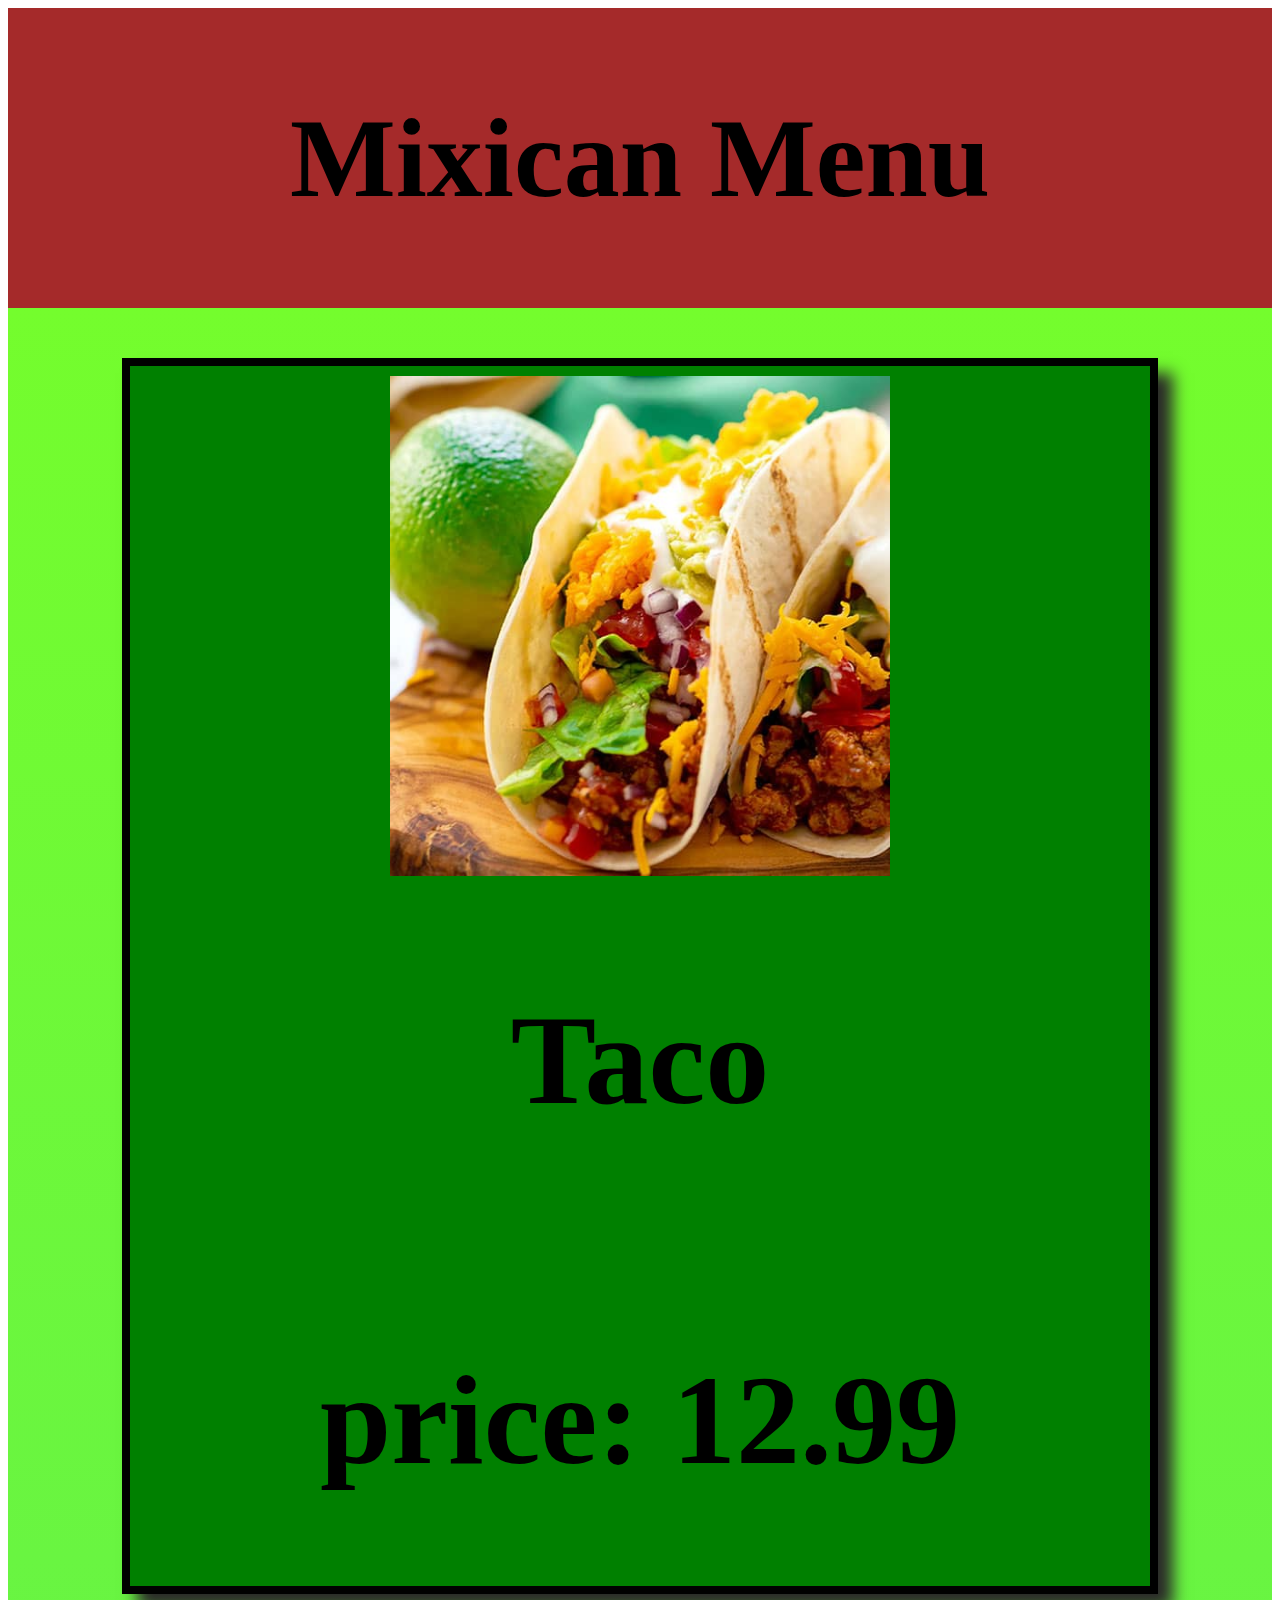
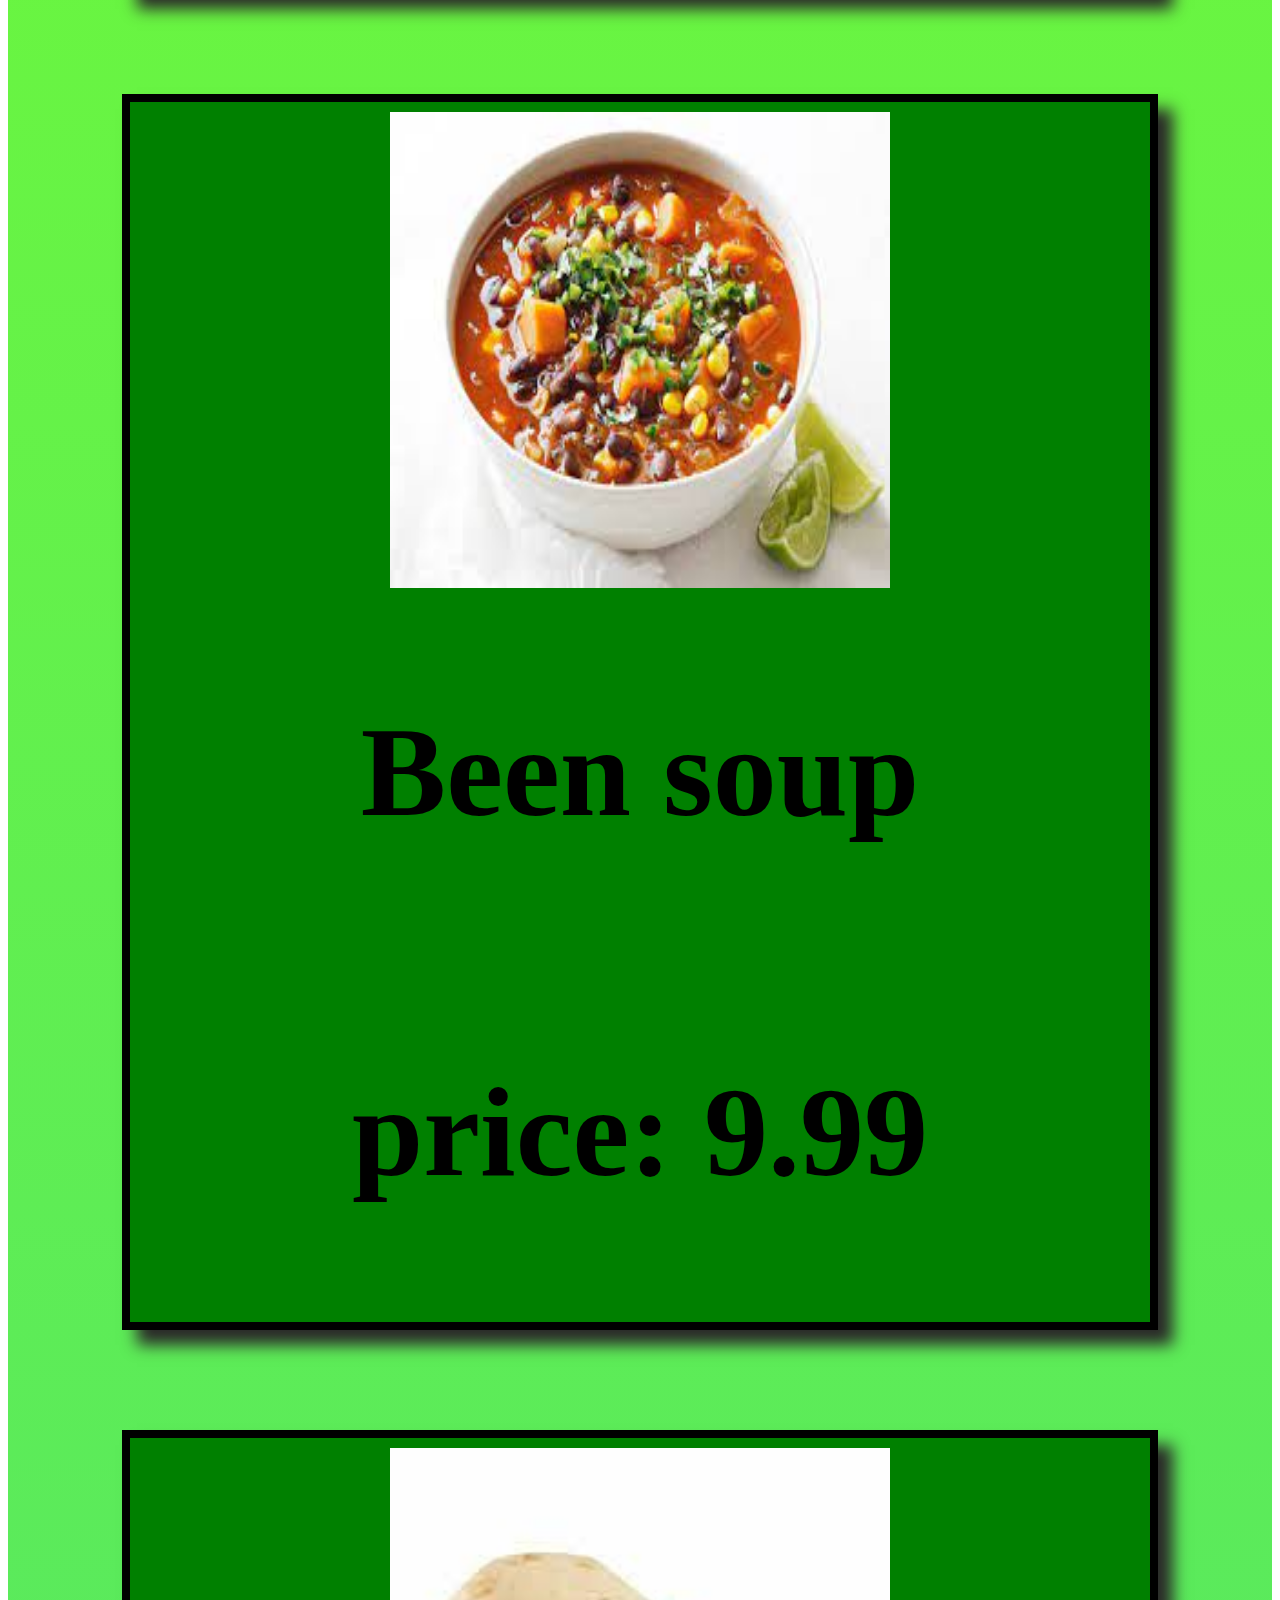
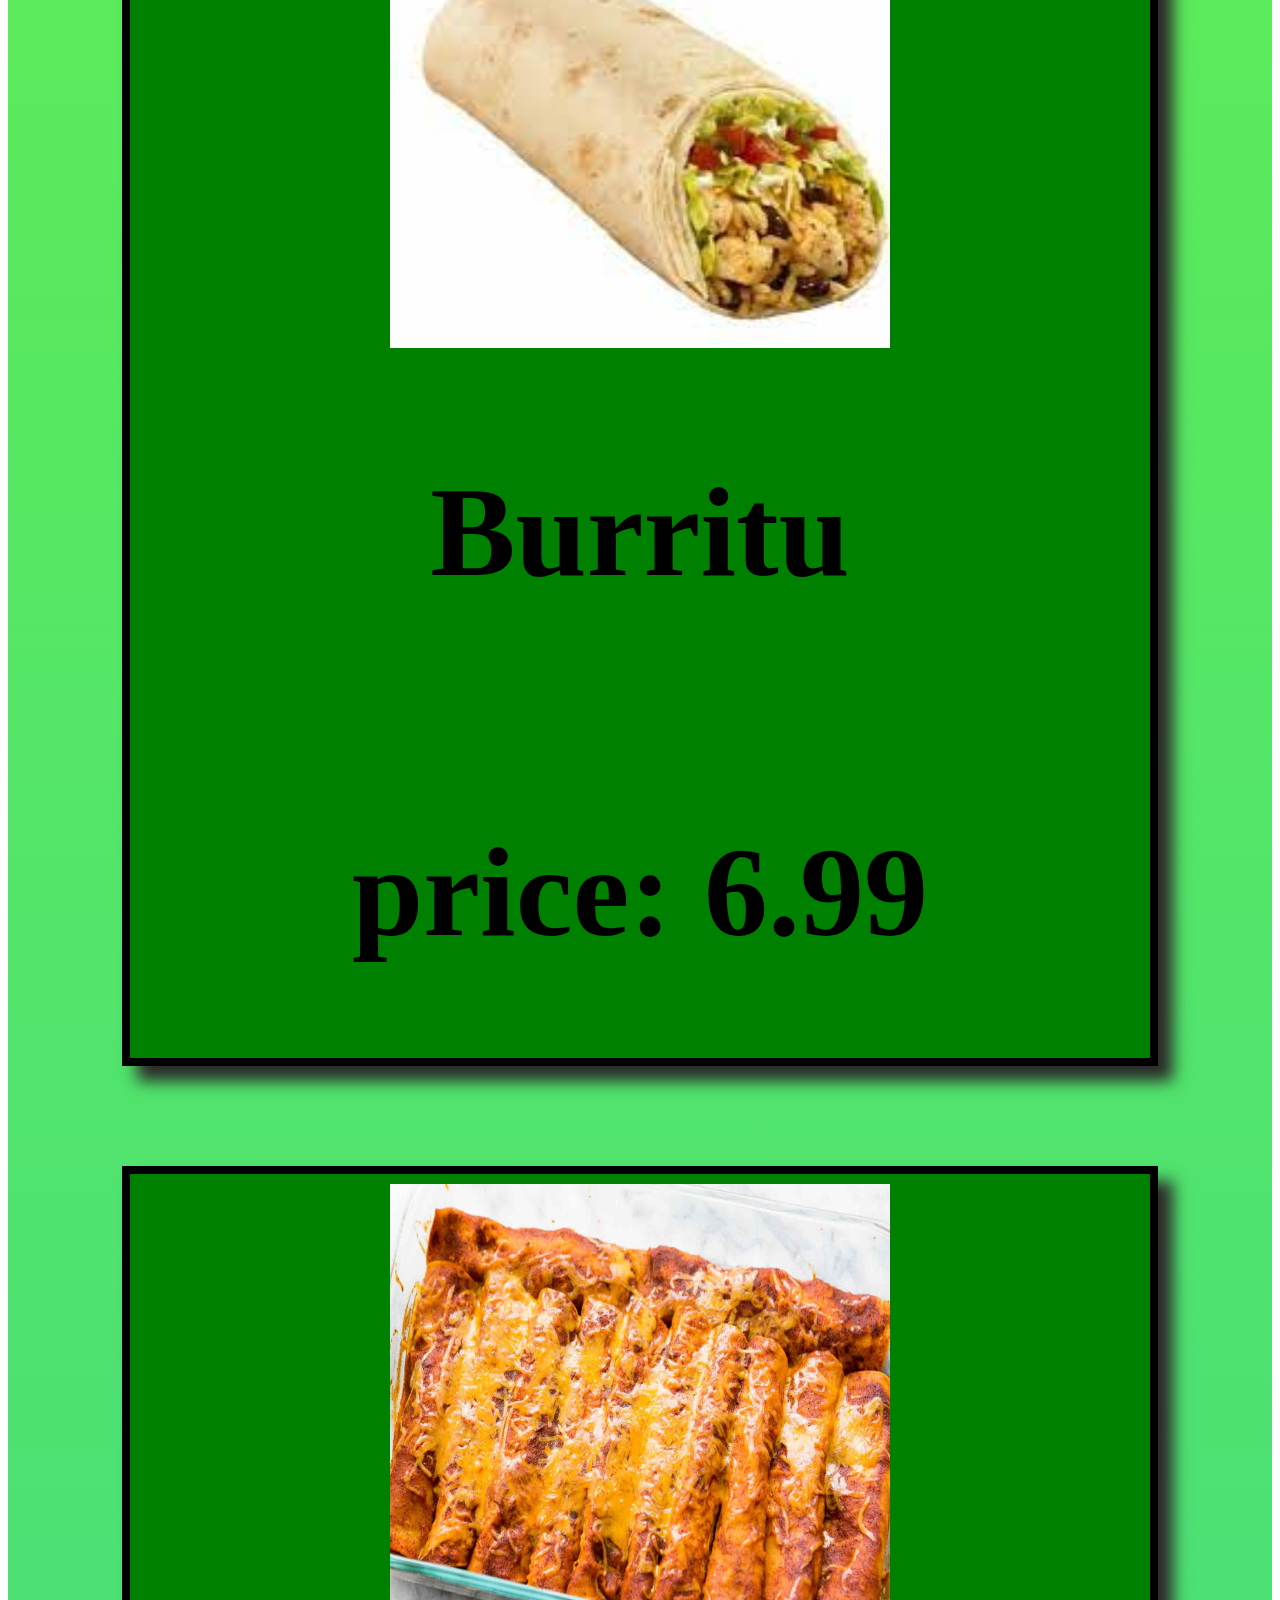
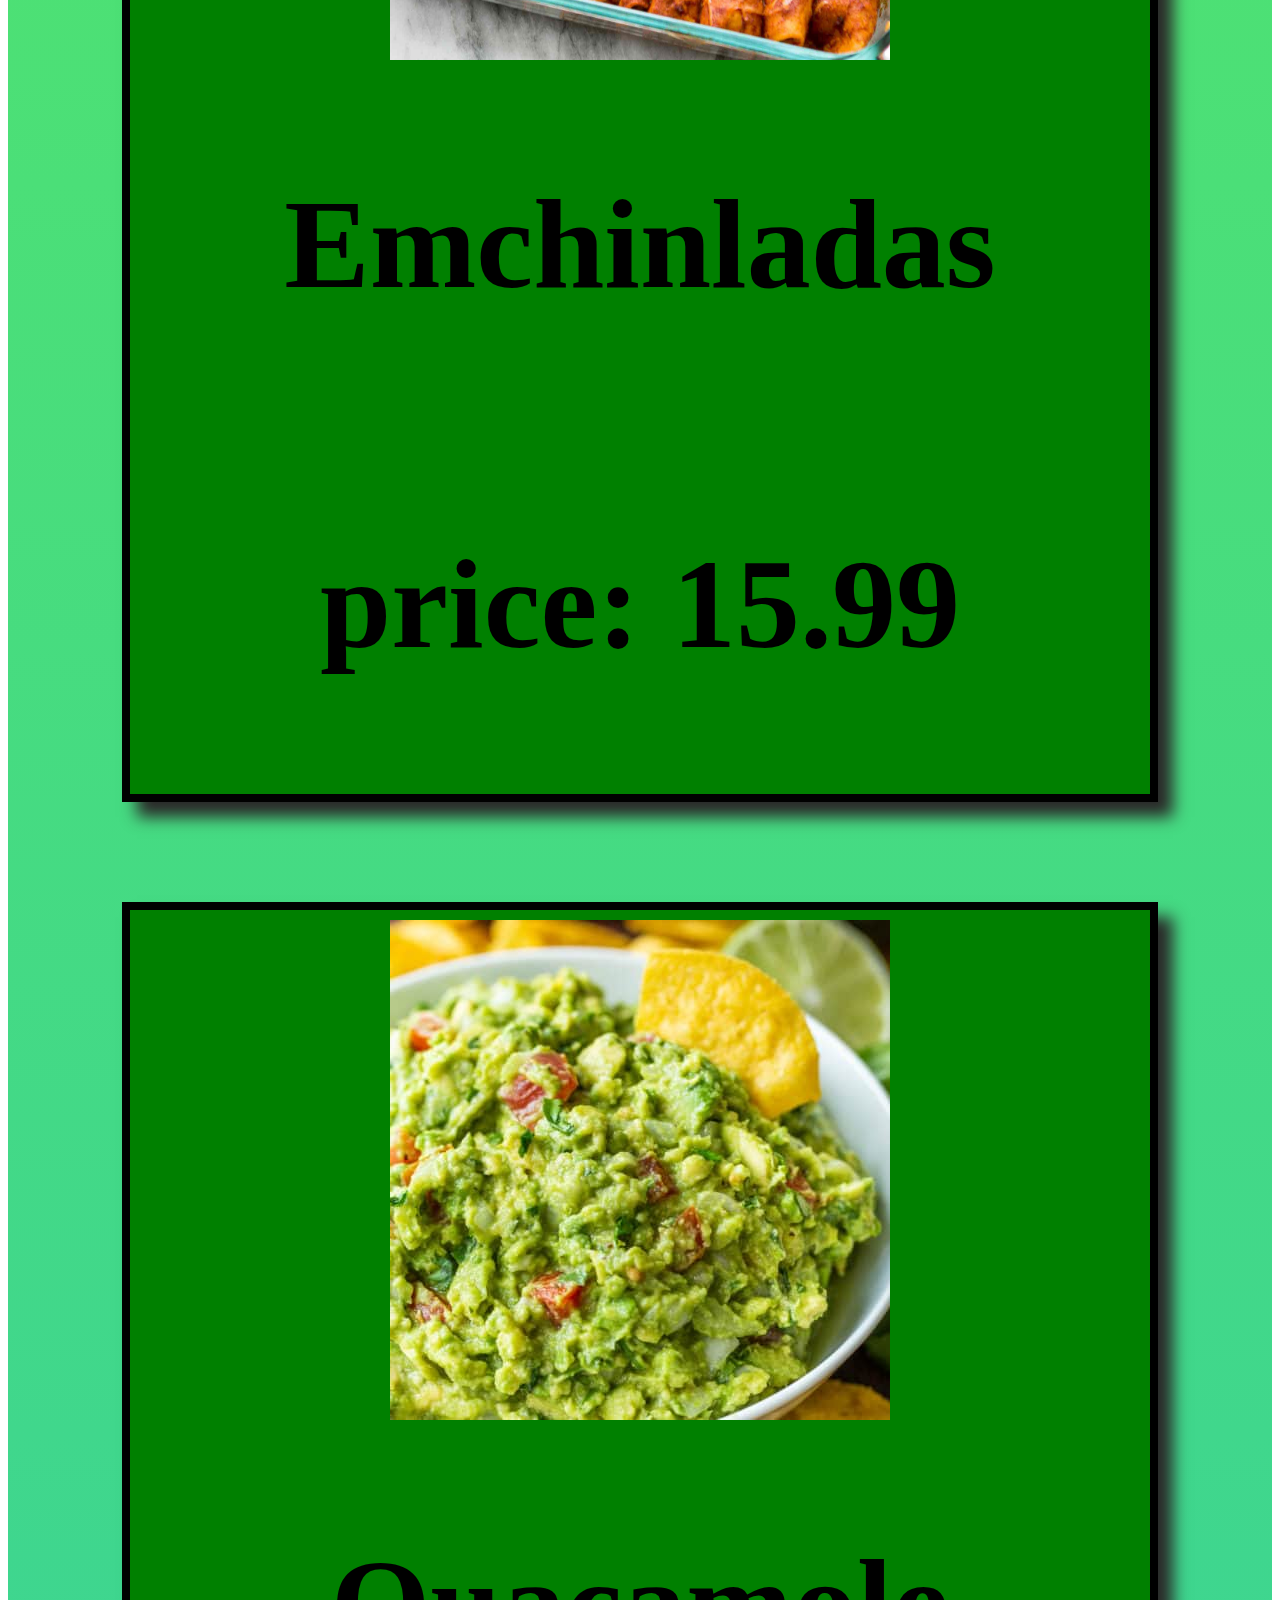
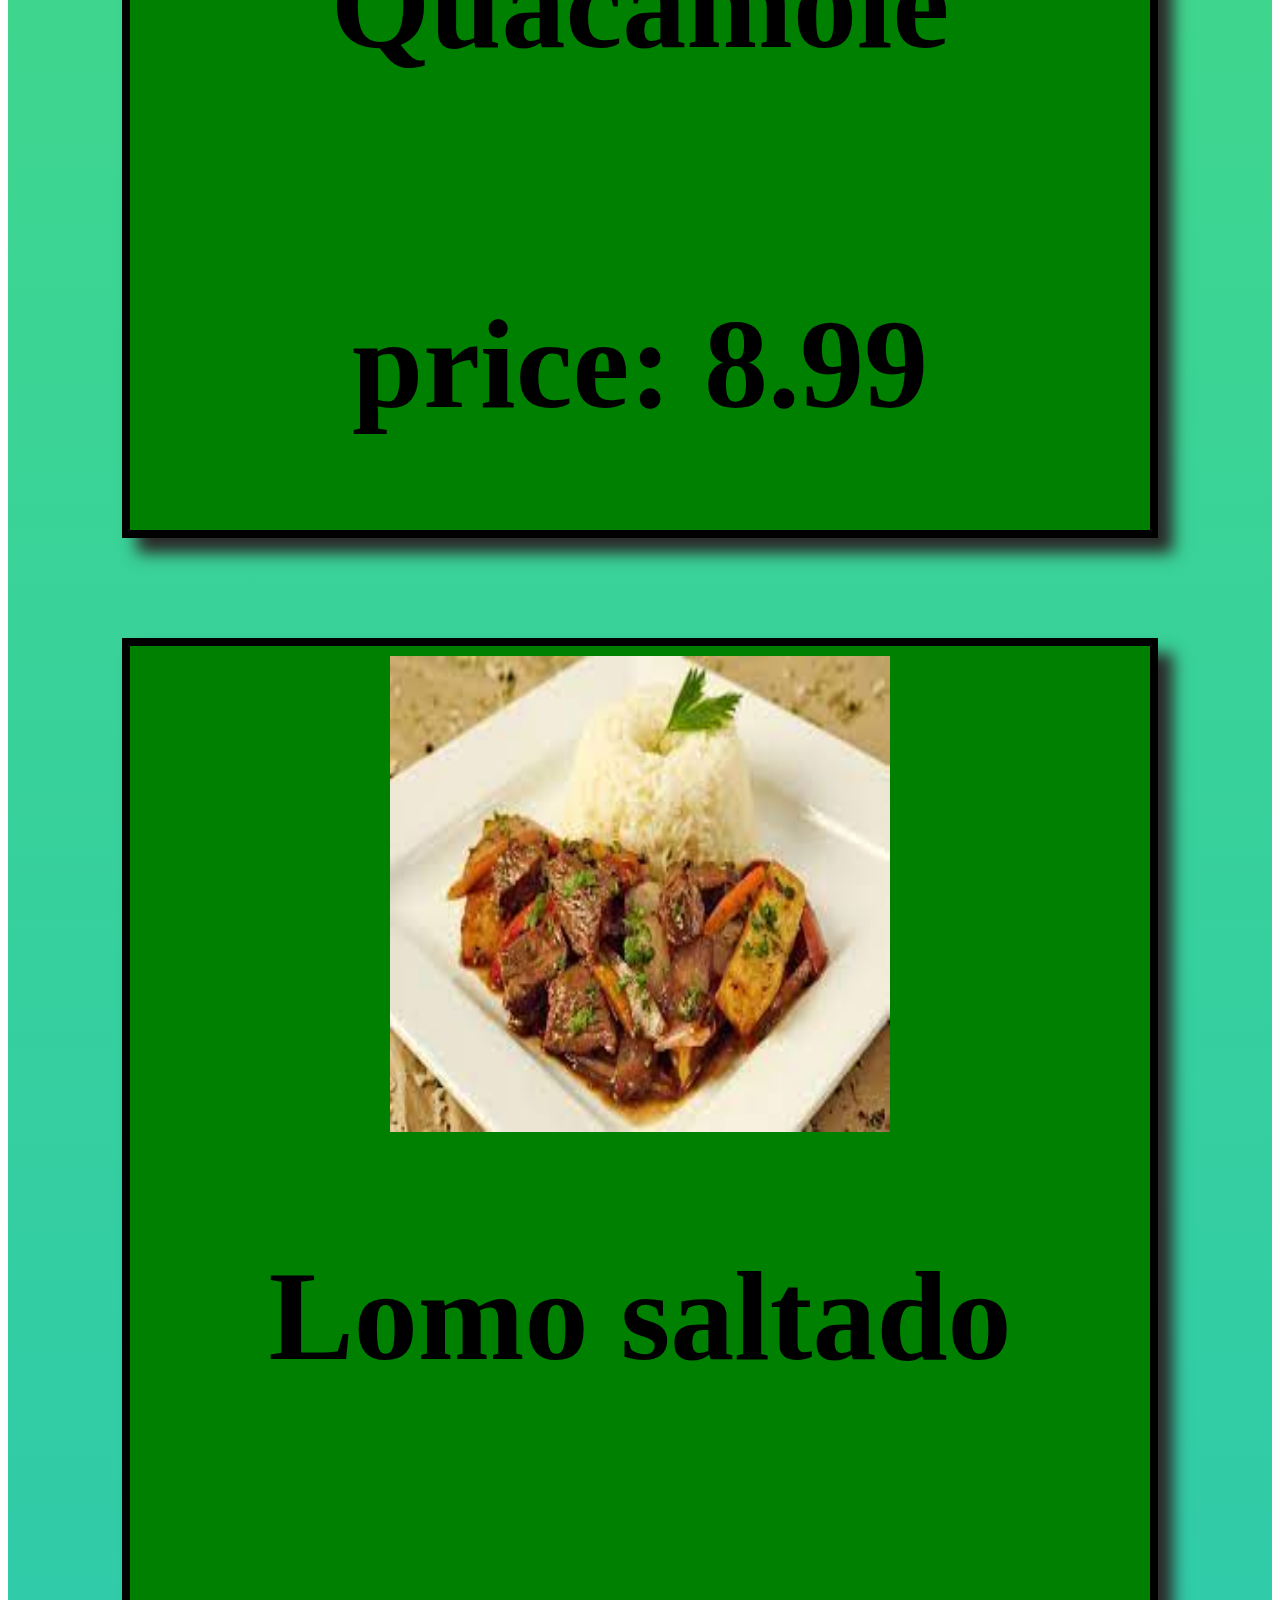
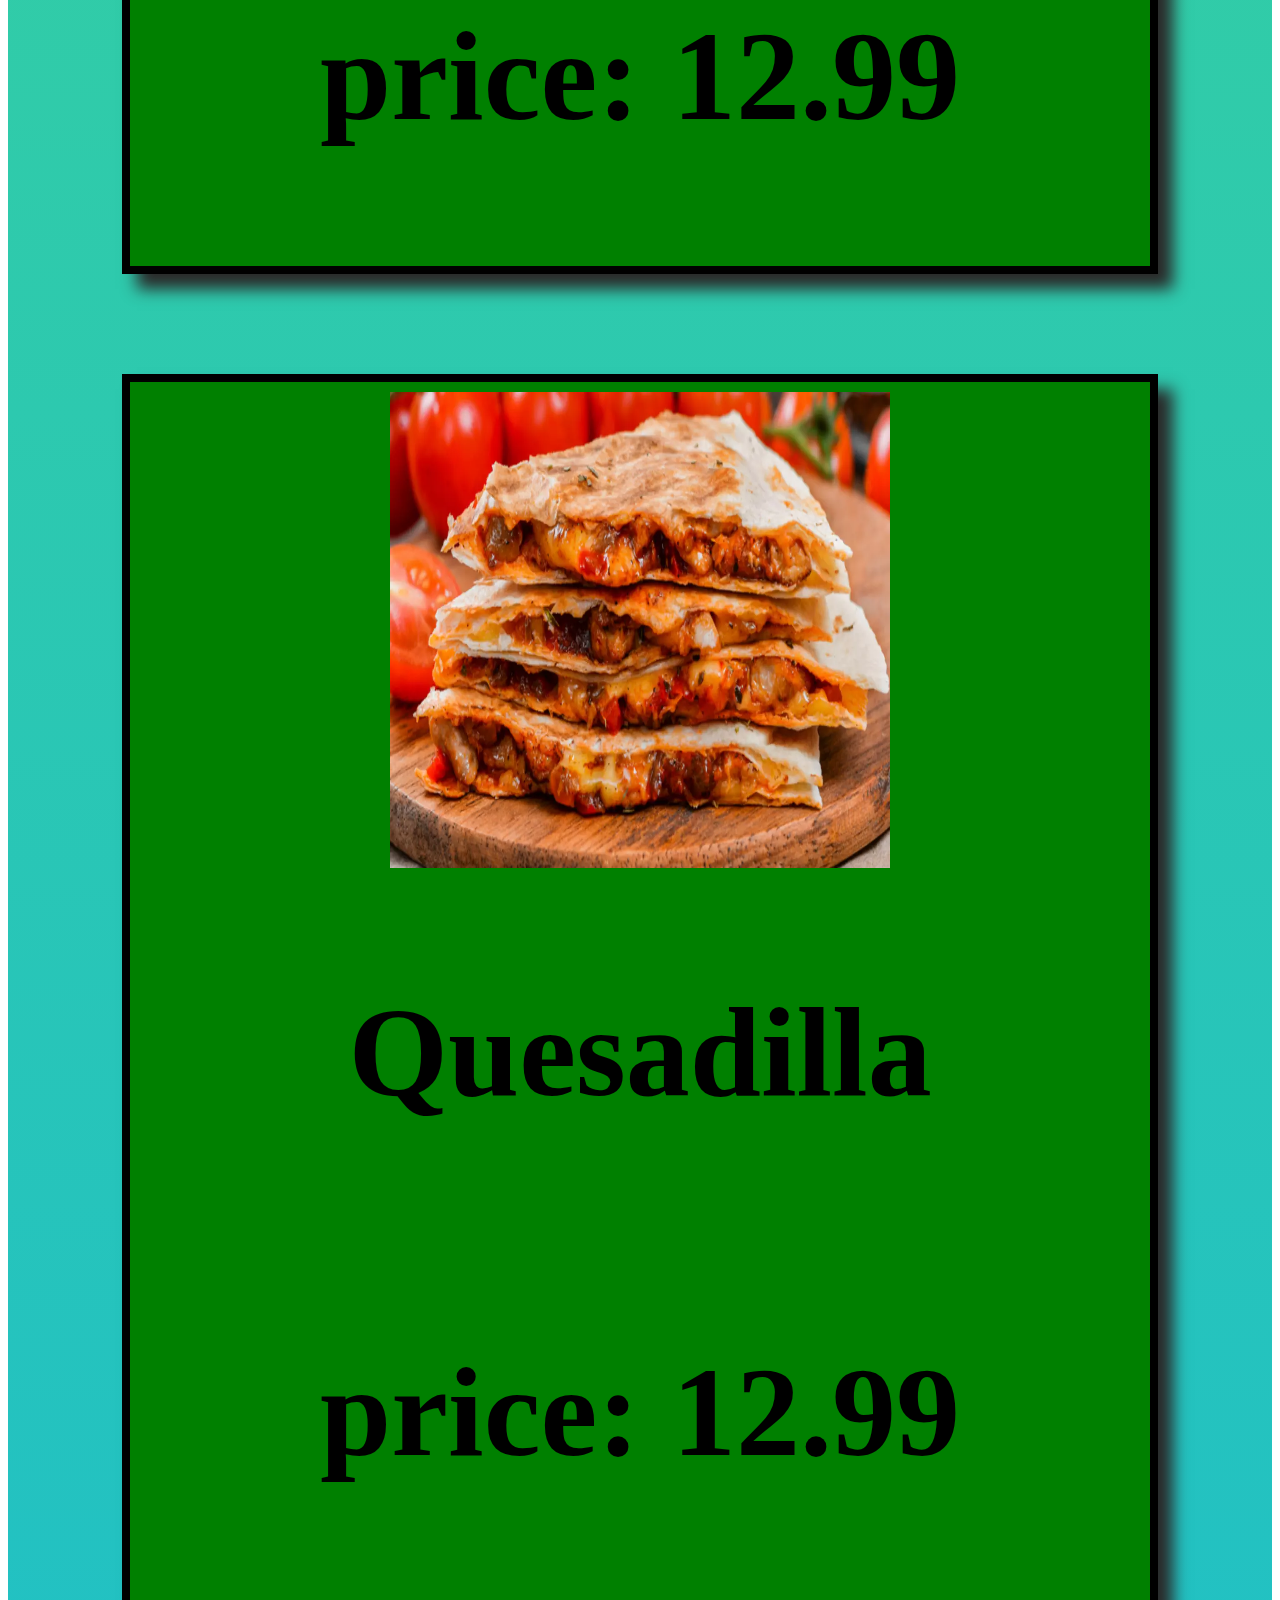
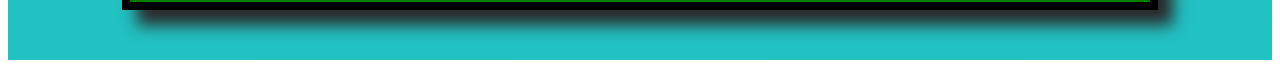
<file: Menu.html>
<!DOCTYPE html>
<html lang="en">
  <head>
    <meta charset="UTF-8" />
    <meta http-equiv="X-UA-Compatible" content="IE=edge" />
    <meta name="viewport" content="width=device-width, initial-scale=1.0" />
    <title>menu</title>
    <link rel="icon" type="image/x-icon" href="./assets/images/food.png" />
    <link rel="stylesheet" href="./Menu.css" />
  </head>
  <body>
    <div class="color">
      <h1>Mixican Menu</h1>
    </div>

    <div class="container">
      <div class="card">
        <img src="./assets/images/Taco.jpg" alt="food photo" />
        <h2>Taco</h2>
        <h2>price: 12.99</h2>
      </div>
      <div class="card">
        <img src="./assets/images/been soup with chili.jpg" alt="food photo" />
        <h2>Been soup</h2>
        <h2>price: 9.99</h2>
      </div>
      <div class="card">
        <img src="./assets/images/burritu.jpg" alt="food photo" />
        <h2>Burritu</h2>
        <h2>price: 6.99</h2>
      </div>
      <div class="card">
        <img src="./assets/images/enchiladas.jpg" alt="food photo" />
        <h2>Emchinladas</h2>
        <h2>price: 15.99</h2>
      </div>
      <div class="card">
        <img src="./assets/images/Guacjpg.jpg" alt="food photo" />
        <h2>Quacamole</h2>
        <h2>price: 8.99</h2>
      </div>
      <div class="card">
        <img src="./assets/images/lomo saltado.jpg" alt="food photo" />
        <h2>Lomo saltado</h2>
        <h2>price: 12.99</h2>
      </div>
      <div class="card">
        <img src="./assets/images/quesadilla.webp" alt="food photo" />
        <h2>Quesadilla</h2>
        <h2>price: 12.99</h2>
      </div>
    </div>
  </body>
</html>
</file>
<file: Menu.css>
.color {
  height: 300px;
  background-color: brown;
  font-size: 56px;
  display: flex;
  justify-content: center;
  align-items: center;
}

.container {
  background: rgb(34, 193, 195);
  background: linear-gradient(
    0deg,
    rgba(34, 193, 195, 1) 0%,
    rgba(116, 253, 45, 1) 100%
  );
  display: flex;
  justify-content: center;
  align-items: center;
  flex-wrap: wrap;
}

.card:hover {
  cursor: all-scroll;
}

.card {
  background-color: green;
  width: 1000px;
  height: 1200px;
  border: 8px solid;
  box-shadow: 15px 15px 15px #2b2929;
  margin: 50px;
  padding: 10px;
  display: flex;
  flex-direction: column;
  align-items: center;
  justify-content: flex-start;
}

img {
  width: 500px;
  height: 500px;
  padding-bottom: 5px;
}

h2 {
  font-size: 128px;
}
</file>
